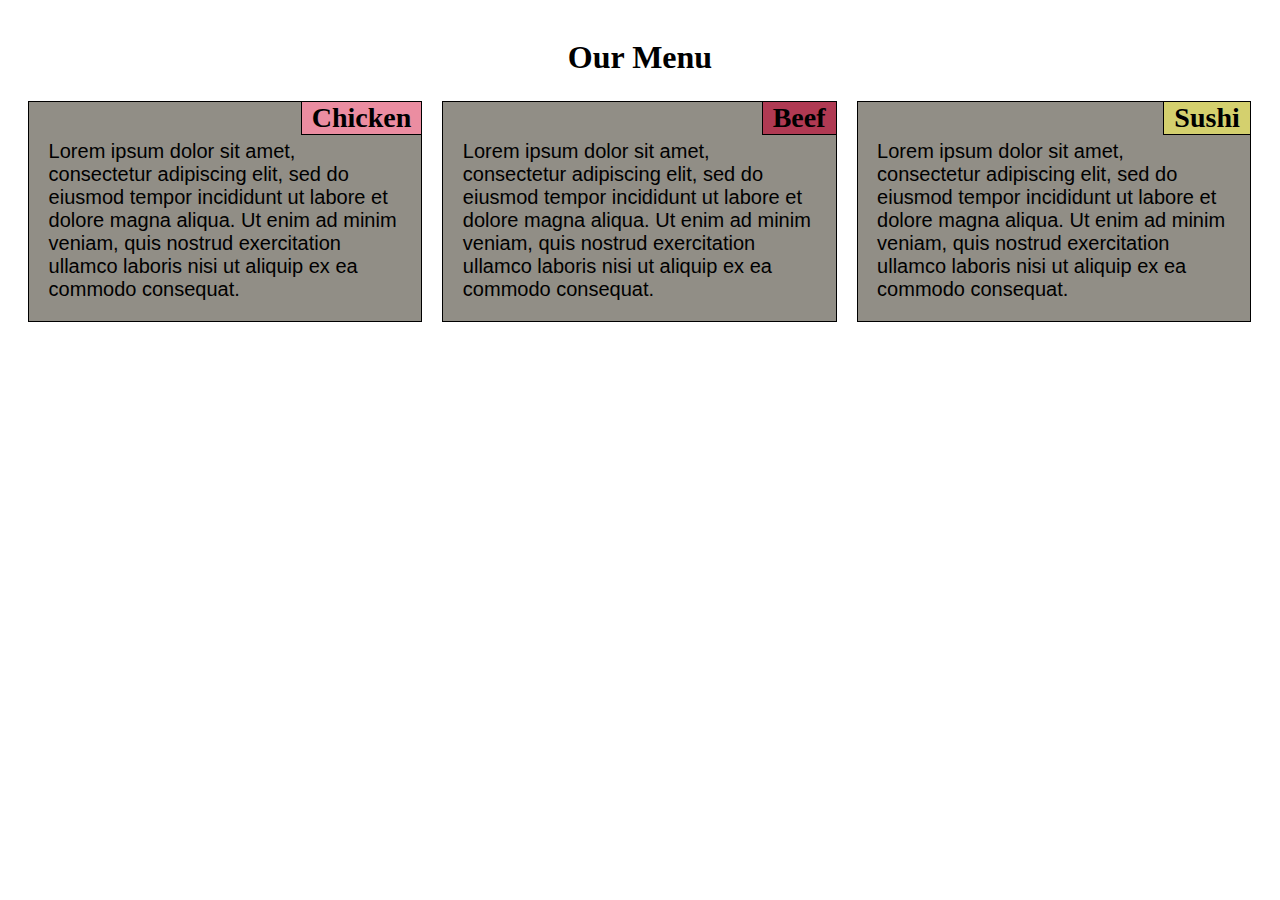
<file: module2-solution/index.html>
<!DOCTYPE html>
<html lang="en">

<head>
    <meta charset="UTF-8">
    <meta name="viewport" content="width=device-width, initial-scale=1.0">
    <link rel="stylesheet" href="css.css">
    <title>Document</title>
</head>

<body>
    <h1>Our Menu</h1>

    <div class="col-lg-4 col-md-6 col-sm-12">
        <section >
            <h2 id="Chicken"> Chicken </h2>
            <p>Lorem ipsum dolor sit amet, consectetur adipiscing elit, sed do eiusmod tempor incididunt ut labore et
                dolore
                magna aliqua. Ut enim ad minim veniam, quis nostrud exercitation ullamco laboris nisi ut aliquip ex ea
                commodo consequat.</p>
        </section>
    </div>

    <div class="col-lg-4 col-md-6 col-sm-12">
        <section>
            <h2 id="Beef"> Beef </h2>
            <p>Lorem ipsum dolor sit amet, consectetur adipiscing elit, sed do eiusmod tempor incididunt ut labore et
                dolore
                magna aliqua. Ut enim ad minim veniam, quis nostrud exercitation ullamco laboris nisi ut aliquip ex ea
                commodo consequat.</p>
        </section>
    </div>
    <div class="col-lg-4 col-md-12 col-sm-12">
        <section>
            <h2 id="Sushi"> Sushi </h2>
            <p>Lorem ipsum dolor sit amet, consectetur adipiscing elit, sed do eiusmod tempor incididunt ut labore et
                dolore
                magna aliqua. Ut enim ad minim veniam, quis nostrud exercitation ullamco laboris nisi ut aliquip ex ea
                commodo consequat.</p>
        </section>
    </div>

</body>

</html>
</file>
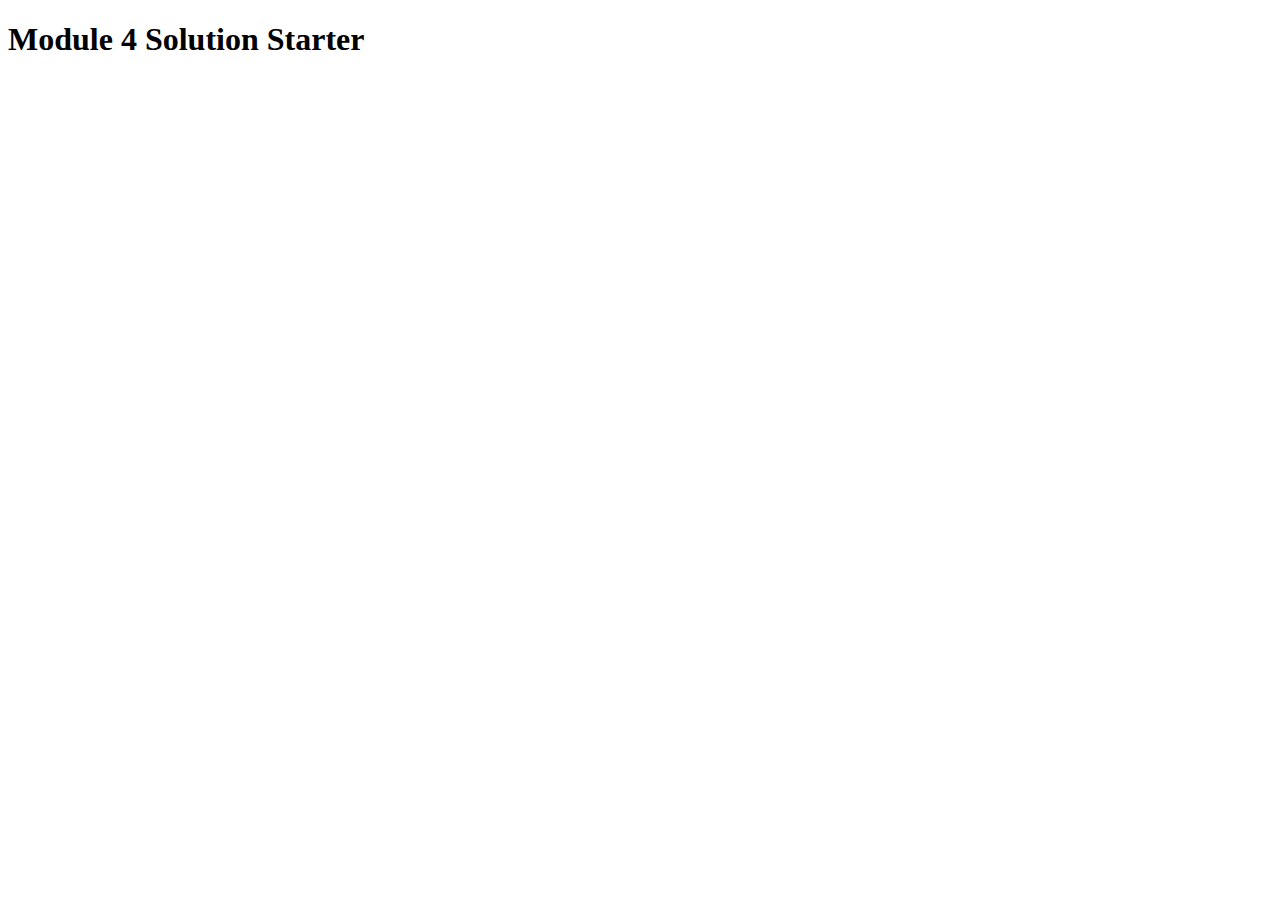
<file: module4-solution/index.html>
<!DOCTYPE html>
<html>
<head>
  <meta charset="utf-8">
  <title>Module 4 Solution Starter</title>
  <script>
    var names = []; // DO NOT REMOVE
  </script>
  <script src="SpeakHello.js"></script>
  <script src="SpeakGoodBye.js"></script>
  <script src="script.js"></script>
</head>
<body>
  <h1>Module 4 Solution Starter</h1>
</body>
</html>
</file>
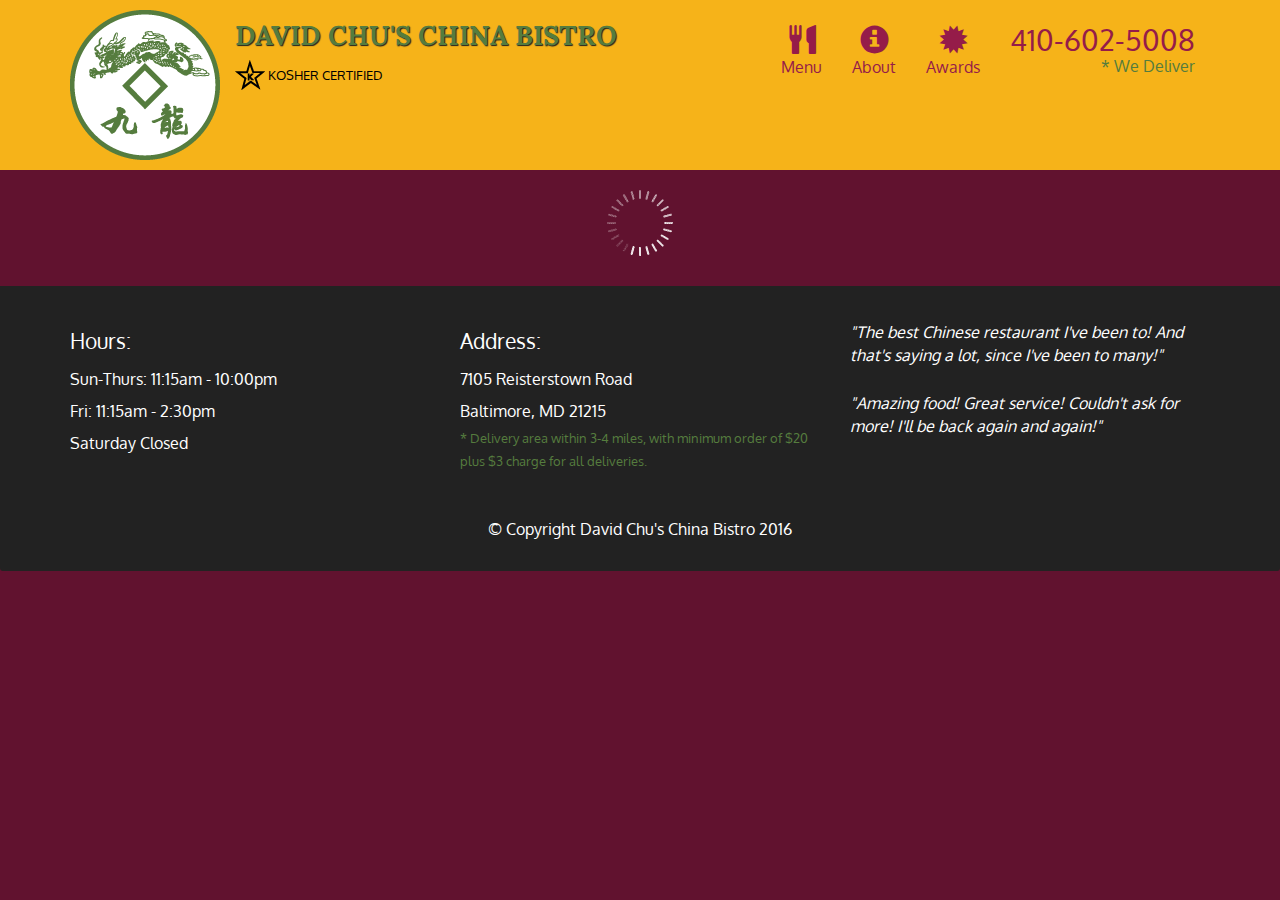
<file: module5-solution/index.html>
<!doctype html>
<html lang="en">
  <head>
    <meta charset="utf-8">
    <meta http-equiv="X-UA-Compatible" content="IE=edge">
    <meta name="viewport" content="width=device-width, initial-scale=1">
    <title>David Chu's China Bistro</title>
    <link rel="stylesheet" href="css/bootstrap.min.css">
    <link rel="stylesheet" href="css/styles.css">
    <link href='https://fonts.googleapis.com/css?family=Oxygen:400,300,700' rel='stylesheet' type='text/css'>
    <link href='https://fonts.googleapis.com/css?family=Lora' rel='stylesheet' type='text/css'>
  </head>
<body>
  <header>
    <nav id="header-nav" class="navbar navbar-default">
      <div class="container">
        <div class="navbar-header">
          <a href="index.html" class="pull-left visible-md visible-lg">
            <div id="logo-img" alt="Logo image"></div>
          </a>

          <div class="navbar-brand">
            <a href="index.html"><h1>David Chu's China Bistro</h1></a>
            <p>
              <img src="images/star-k-logo.png" alt="Kosher certification">
              <span>Kosher Certified</span>
            </p>
          </div>

          <button id="navbarToggle" type="button" class="navbar-toggle collapsed" data-toggle="collapse" data-target="#collapsable-nav" aria-expanded="false">
            <span class="sr-only">Toggle navigation</span>
            <span class="icon-bar"></span>
            <span class="icon-bar"></span>
            <span class="icon-bar"></span>
          </button>
        </div>
        
        <div id="collapsable-nav" class="collapse navbar-collapse">
           <ul id="nav-list" class="nav navbar-nav navbar-right">
            <li id="navHomeButton" class="visible-xs active">
              <a href="index.html">
                <span class="glyphicon glyphicon-home"></span> Home</a>
            </li>
            <li id="navMenuButton">
              <a href="#" onclick="$dc.loadMenuCategories();">
                <span class="glyphicon glyphicon-cutlery"></span><br class="hidden-xs"> Menu</a>
            </li>
            <li>
              <a href="#">
                <span class="glyphicon glyphicon-info-sign"></span><br class="hidden-xs"> About</a>
            </li>
            <li>
              <a href="#">
                <span class="glyphicon glyphicon-certificate"></span><br class="hidden-xs"> Awards</a>
            </li>
            <li id="phone" class="hidden-xs">
              <a href="tel:410-602-5008">
                <span>410-602-5008</span></a><div>* We Deliver</div>
            </li>
          </ul><!-- #nav-list -->
        </div><!-- .collapse .navbar-collapse -->
      </div><!-- .container -->
    </nav><!-- #header-nav -->
  </header>

  <div id="call-btn" class="visible-xs">
    <a class="btn" href="tel:410-602-5008">
    <span class="glyphicon glyphicon-earphone"></span>
    410-602-5008
    </a>
  </div>
  <div id="xs-deliver" class="text-center visible-xs">* We Deliver</div>

  <div id="main-content" class="container"></div>

  <footer class="panel-footer">
    <div class="container">
      <div class="row">
        <section id="hours" class="col-sm-4">
          <span>Hours:</span><br>
          Sun-Thurs: 11:15am - 10:00pm<br>
          Fri: 11:15am - 2:30pm<br>
          Saturday Closed
          <hr class="visible-xs">
        </section>
        <section id="address" class="col-sm-4">
          <span>Address:</span><br>
          7105 Reisterstown Road<br>
          Baltimore, MD 21215
          <p>* Delivery area within 3-4 miles, with minimum order of $20 plus $3 charge for all deliveries.</p>
          <hr class="visible-xs">
        </section>
        <section id="testimonials" class="col-sm-4">
          <p>"The best Chinese restaurant I've been to! And that's saying a lot, since I've been to many!"</p>
          <p>"Amazing food! Great service! Couldn't ask for more! I'll be back again and again!"</p>
        </section>
      </div>
      <div class="text-center">&copy; Copyright David Chu's China Bistro 2016</div>
    </div>
  </footer>

  <!-- jQuery (Bootstrap JS plugins depend on it) -->
  <script src="js/jquery-2.1.4.min.js"></script>
  <script src="js/bootstrap.min.js"></script>
  <script src="js/ajax-utils.js"></script>
  <script src="js/script.js"></script>
</body>
</html>
</file>
<file: module2-solution/css.css>
* {
    box-sizing: border-box;
}
body{
    padding: 10px;
}
  /* Simple Responsive Framework. */
  .row {
    width: 100%;
  }

h1{
    text-align: center;
    margin-bottom: 15px;

}
section {
    position: relative; 
    background-color: #918e86;
    margin: 10px;
    border:1px solid black
}

h2{
    float: right;
    border-left:1px solid black;
    border-bottom:1px solid black;
    margin: 0px;
    padding:0px 10px 0px 10px;
    font-size: 1.75em;
}

p {
    padding-top:5px ;
    clear:right;
    width: 90%;
    margin-right: auto;
    margin-left: auto;
    font-family: Helvetica;
    color: black;
    font-size: 1.25em;
  }

  #Chicken{background-color: #eb8da1;}
  #Beef{background-color: #b03a53;}
  #Sushi{background-color: #d4d06e}


  /********** Large devices only **********/
  @media (min-width: 992px) {
    .col-lg-1, .col-lg-2, .col-lg-3, .col-lg-4, .col-lg-5, .col-lg-6, .col-lg-7, .col-lg-8, .col-lg-9, .col-lg-10, .col-lg-11, .col-lg-12 {
      float: left;

    }
    .col-lg-1 {
      width: 8.33%;
    }
    .col-lg-2 {
      width: 16.66%;
    }
    .col-lg-3 {
      width: 25%;
    }
    .col-lg-4 {
      width: 33.3%;
    }
    .col-lg-5 {
      width: 41.66%;
    }
    .col-lg-6 {
      width: 50%;
    }
    .col-lg-7 {
      width: 58.33%;
    }
    .col-lg-8 {
      width: 66.66%;
    }
    .col-lg-9 {
      width: 74.99%;
    }
    .col-lg-10 {
      width: 83.33%;
    }
    .col-lg-11 {
      width: 91.66%;
    }
    .col-lg-12 {
      width: 100%;
    }
  }
  
  /********** Medium devices only **********/
  @media (max-device-width: 991px) and (min-device-width: 768px)  {
    .col-md-1, .col-md-2, .col-md-3, .col-md-4, .col-md-5, .col-md-6, .col-md-7, .col-md-8, .col-md-9, .col-md-10, .col-md-11, .col-md-12 {
      float: left;

    }
    .col-md-1 {
      width: 8.33%;
    }
    .col-md-2 {
      width: 16.66%;
    }
    .col-md-3 {
      width: 25%;
    }
    .col-md-4 {
      width: 33.33%;
    }
    .col-md-5 {
      width: 41.66%;
    }
    .col-md-6 {
      width: 50%;
    }
    .col-md-7 {
      width: 58.33%;
    }
    .col-md-8 {
      width: 66.66%;
    }
    .col-md-9 {
      width: 74.99%;
    }
    .col-md-10 {
      width: 83.33%;
    }
    .col-md-11 {
      width: 91.66%;
    }
    .col-md-12 {
      width: 100%;
    }
  }

/********** Small devices only **********/
@media (max-width: 767px) {
    .col-sm-1, .col-sm-2, .col-sm-3, .col-sm-4, .col-sm-5, .col-sm-6, .col-sm-7, .col-sm-8, .col-sm-9, .col-sm-10, .col-sm-11, .col-sm-12 {
      float: left;

    }
    .col-sm-1 {
      width: 8.33%;
    }
    .col-sm-2 {
      width: 16.66%;
    }
    .col-sm-3 {
      width: 25%;
    }
    .col-sm-4 {
      width: 33.33%;
    }
    .col-sm-5 {
      width: 41.66%;
    }
    .col-sm-6 {
      width: 50%;
    }
    .col-sm-7 {
      width: 58.33%;
    }
    .col-sm-8 {
      width: 66.66%;
    }
    .col-sm-9 {
      width: 74.99%;
    }
    .col-sm-10 {
      width: 83.33%;
    }
    .col-sm-11 {
      width: 91.66%;
    }
    .col-sm-12 {
      width: 100%;
    }
  }
</file>
<file: module5-solution/css/styles.css>
body {
  font-size: 16px;
  color: #fff;
  background-color: #61122f;
  font-family: 'Oxygen', sans-serif;
}

/** HEADER **/
#header-nav {
  background-color: #f6b319;
  border-radius: 0;
  border: 0;
}

#logo-img {
  background: url('../images/restaurant-logo_large.png') no-repeat;
  width: 150px;
  height: 150px;
  margin: 10px 15px 10px 0;
}

.navbar-brand {
  padding-top: 25px;
}
.navbar-brand h1 { /* Restaurant name */
  font-family: 'Lora', serif;
  color: #557c3e;
  font-size: 1.5em;
  text-transform: uppercase;
  font-weight: bold;
  text-shadow: 1px 1px 1px #222;
  margin-top: 0;
  margin-bottom: 0;
  line-height: .75;
}
.navbar-brand a:hover, .navbar-brand a:focus {
  text-decoration: none;
}
.navbar-brand p { /* Kosher cert */
  color: #000;
  text-transform: uppercase;
  font-size: .7em;
  margin-top: 15px;
}
.navbar-brand p span { /* Star-K */
  vertical-align: middle;
}

#nav-list {
  margin-top: 10px;
}
#nav-list a {
  color: #951C49;
  text-align: center;
}
#nav-list a:hover {
  background: #E7E7E7;
}
#nav-list a span {
  font-size: 1.8em;
}

#phone {
  margin-top: 5px;
}
#phone a { /* Phone number */
  text-align: right;
  padding-bottom: 0;
}
#phone div { /* We Deliver */
  color: #557c3e;
  text-align: right;
  padding-right: 15px;
}

.navbar-header button.navbar-toggle, .navbar-header .icon-bar {
  border: 1px solid #61122f;
}
.navbar-header button.navbar-toggle {
  clear: both;
  margin-top: -30px;
}
/* END HEADER */

/* FOOTER */
.panel-footer {
  margin-top: 30px;
  padding-top: 35px;
  padding-bottom: 30px;
  background-color: #222;
  border-top: 0;
}
.panel-footer div.row {
  margin-bottom: 35px;
}
#hours, #address {
  line-height: 2;
}
#hours > span, #address > span {
  font-size: 1.3em;
}
#address p {
  color: #557c3e;
  font-size: .8em;
  line-height: 1.8;
}
#testimonials {
  font-style: italic;
}
#testimonials p:nth-child(2) {
  margin-top: 25px;
}
/* END FOOTER */



/* HOME PAGE */
.container .jumbotron {
  box-shadow: 0 0 50px #3F0C1F;
  border: 2px solid #3F0C1F;
}

#menu-tile, #specials-tile, #map-tile {
  height: 250px;
  width: 100%;
  margin-bottom: 15px;
  position: relative;
  border: 2px solid #3F0C1F;
  overflow: hidden;
}
#menu-tile:hover, #specials-tile:hover, #map-tile:hover {
  box-shadow: 0 1px 5px 1px #cccccc;
}
#menu-tile {
  background: url('../images/menu-tile.jpg') no-repeat;
  background-position: center;
}
#specials-tile {
  background: url('../images/specials-tile.jpg') no-repeat;
  background-position: center;
}
#menu-tile span, #specials-tile span, #map-tile span {
  position: absolute;
  bottom: 0;
  right: 0;
  width: 100%;
  text-align: center;
  font-size: 1.6em;
  text-transform: uppercase;
  background-color: #000;
  color: #fff;
  opacity: .8;
}
/* END HOME PAGE */

/* MENU CATEGORIES PAGE */
.category-tile { 
  position: relative;
  border: 2px solid #3F0C1F;
  overflow: hidden;
  width: 200px;
  height: 200px;
  margin: 0 auto 15px;
}
.category-tile span {
  position: absolute;
  bottom: 0;
  right: 0;
  width: 100%;
  text-align: center;
  font-size: 1.2em;
  text-transform: uppercase;
  background-color: #000;
  color: #fff;
  opacity: .8;
}
.category-tile:hover {
  box-shadow: 0 1px 5px 1px #cccccc;
}

#menu-categories-title + div {
  margin-bottom: 50px;
}
/* END MENU CATEGORIES PAGE */

/* SINGLE CATEGORY PAGE */
.menu-item-tile {
  margin-bottom: 25px;
}
.menu-item-tile hr {
  width: 80%;
}
.menu-item-tile .menu-item-price {
  font-size: 1.1em;
  text-align: right;
  margin-top: -15px;
  margin-right: -15px;
}
.menu-item-tile .menu-item-price span {
  font-size: .6em;
}
.menu-item-photo {
  position: relative;
  border: 2px solid #3F0C1F; 
  overflow: hidden;
  padding: 0;
  margin-right: -15px;
  margin-left: auto;
  margin-bottom: 20px;
  max-width: 250px;
}
.menu-item-photo div {
  position: absolute;
  bottom: 0;
  right: 0;
  width: 80px;
  background-color: #557c3e;
  text-align: center;
}
.menu-item-description {
  padding-right: 30px;
}
h3.menu-item-title {
  margin: 0 0 10px;
}
.menu-item-details {
  font-size: .9em;
  font-style: italic;
}
/* END SINGLE CATEGORY PAGE */


/********** Large devices only **********/
@media (min-width: 1200px) {
  .container .jumbotron {
    background: url('../images/jumbotron_1200.jpg') no-repeat;
    height: 675px;
  }
}

/********** Medium devices only **********/
@media (min-width: 992px) and (max-width: 1199px) {
  /* Header */
  #logo-img {
    background: url('../images/restaurant-logo_medium.png') no-repeat;
    width: 100px;
    height: 100px;
    margin: 5px 5px 5px 0;
  }
  /* End Header */

  /* Home Page */
  .container .jumbotron {
    background: url('../images/jumbotron_992.jpg') no-repeat;
    height: 558px;
  }
  /* End Home Page */
}

/********** Small devices only **********/
@media (min-width: 768px) and (max-width: 991px) {
  /* Home Page */
  .container .jumbotron {
    background: url('../images/jumbotron_768.jpg') no-repeat;
    height: 432px;
  }
  /* End Home Page */
}

/********** Extra small devices only **********/
@media (max-width: 767px) {
  /* Header */
  .navbar-brand {
    padding-top: 10px;
    height: 80px;
  }
  .navbar-brand h1 { /* Restaurant name */
    padding-top: 10px;
    font-size: 5vw; /* 1vw = 1% of viewport width */
  }
  .navbar-brand p { /* Kosher cert */
    font-size: .6em;
    margin-top: 12px;
  }
  .navbar-brand p img { /* Star-K */
    height: 20px;
  }

  #collapsable-nav a { /* Collapsed nav menu text */
    font-size: 1.2em;
  }
  #collapsable-nav a span { /* Collapsed nav menu glyph */
    font-size: 1em;
    margin-right: 5px;
  }

  #call-btn > a {
    font-size: 1.5em;
    display: block;
    margin: 0 20px;
    padding: 10px;
    border: 2px solid #fff;
    background-color: #f6b319;
    color: #951c49;
  }
  #xs-deliver {
    margin-top: 5px;
    font-size: .7em;
    letter-spacing: .1em;
    text-transform: uppercase;
  }
  /* End Header */

  /* Footer */
  .panel-footer section {
    margin-bottom: 30px;
    text-align: center;
  }
  .panel-footer section:nth-child(3) {
    margin-bottom: 0; /* margin already exists on the whole row */
  }
  .panel-footer section hr {
    width: 50%;
  }
  /* End Footer */

  /* Home Page */
  .container .jumbotron {
    margin-top: 30px;
    padding: 0;
  }
  #menu-tile, #specials-tile {
    width: 360px;
    margin: 0 auto 15px;
  }

  .menu-item-photo {
    margin-right: auto;
  }
  .menu-item-tile .menu-item-price {
    text-align: center;
  }
  .menu-item-description {
    text-align: center;;
  }
}


/********** Super extra small devices Only :-) (e.g., iPhone 4) **********/
@media (max-width: 479px) {
  /* Header */
  .navbar-brand h1 { /* Restaurant name */
    padding-top: 5px;
    font-size: 6vw;
  }
  /* End Header */
  
  /* Home page */
  #menu-tile, #specials-tile {
    width: 280px;
    margin: 0 auto 15px;
  }

  .col-xxs-12 {
    position: relative;
    min-height: 1px;
    padding-right: 15px;
    padding-left: 15px;
    float: left;
    width: 100%;
  }
}
</file>
